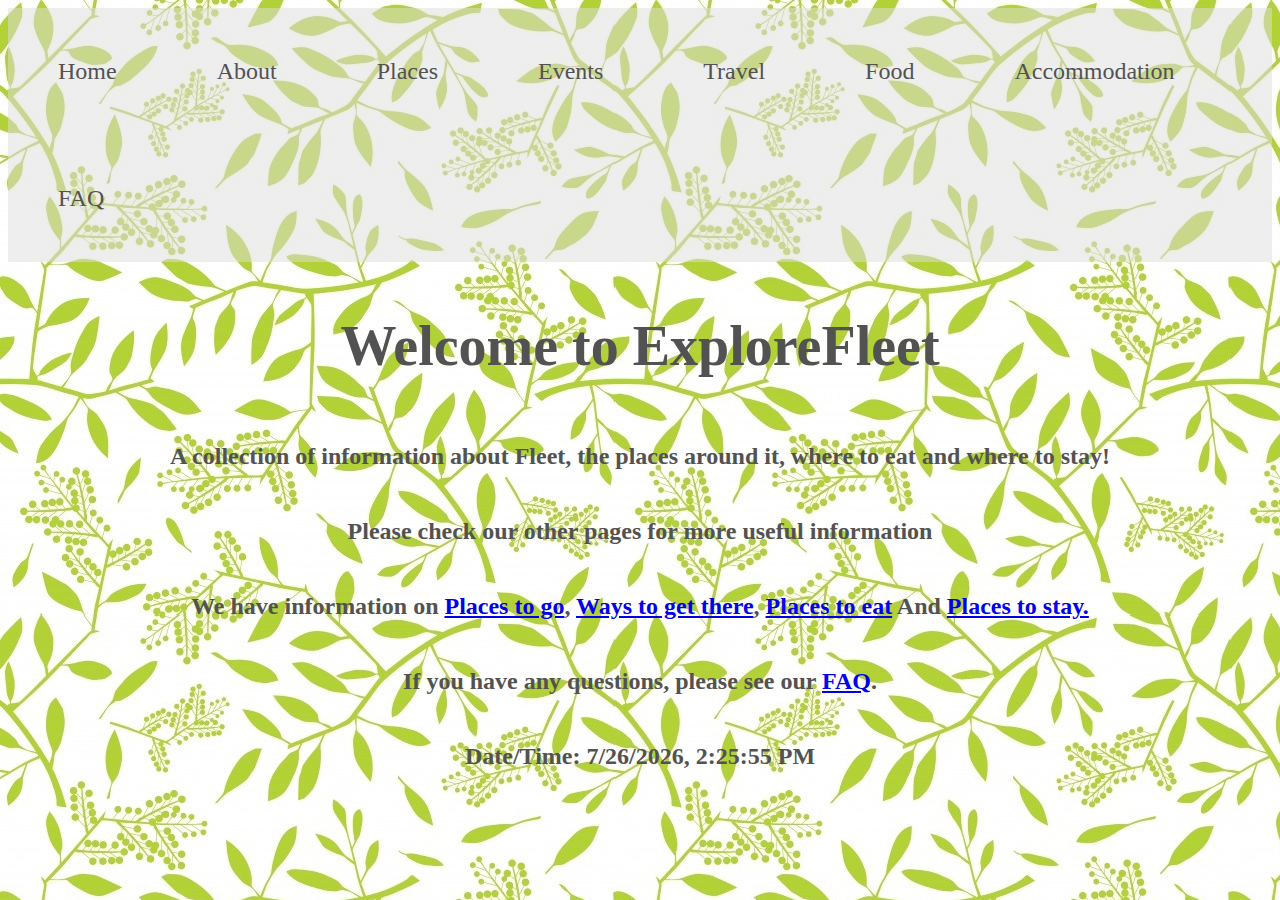
<file: index.html>
<!DOCTYPE html>
<html>
<body>

<link rel="stylesheet" href="style.css">

<div>
<ul>
  <li><a href="index.html";>     Home</a></li>
  <li><a href="about.html">     About</a></li>
  <li><a href="places.html">     Places</a></li>
  <li><a href="events.html">     Events</a></li>
  <li><a href="travel.html">     Travel</a></li>
  <li><a href="food.html">     Food</a></li>
  <li><a href="accomodation.html">     Accommodation</a></li>
  <li><a href="faq.html">     FAQ</a></li>
</ul>
</div>

<h1>Welcome to ExploreFleet <!-- <img src="resources/images/icon.png" alt="icon" width="50" height="60">--> </h1>
<h2>A collection of information about Fleet, the places around it, where to eat and where to stay!</h2>
<h2>Please check our other pages for more useful information</h2>
  
<h2>We have information on <a href="places.html">Places to go</a>, <a href="travel.html">Ways to get there</a>, <a href="food.html">Places to eat</a> And <a href="accomodation.html">Places to stay.</a></h2>
  
<h2>If you have any questions, please see our <a href="faq.html">FAQ</a>.</h2>   
  
  
  
  </body>
  
<h2>Date/Time: <span id="datetime"></span></h2>
  
<script>
var dt = new Date();
document.getElementById("datetime").innerHTML = dt.toLocaleString();
</script>

  

</html>
</file>
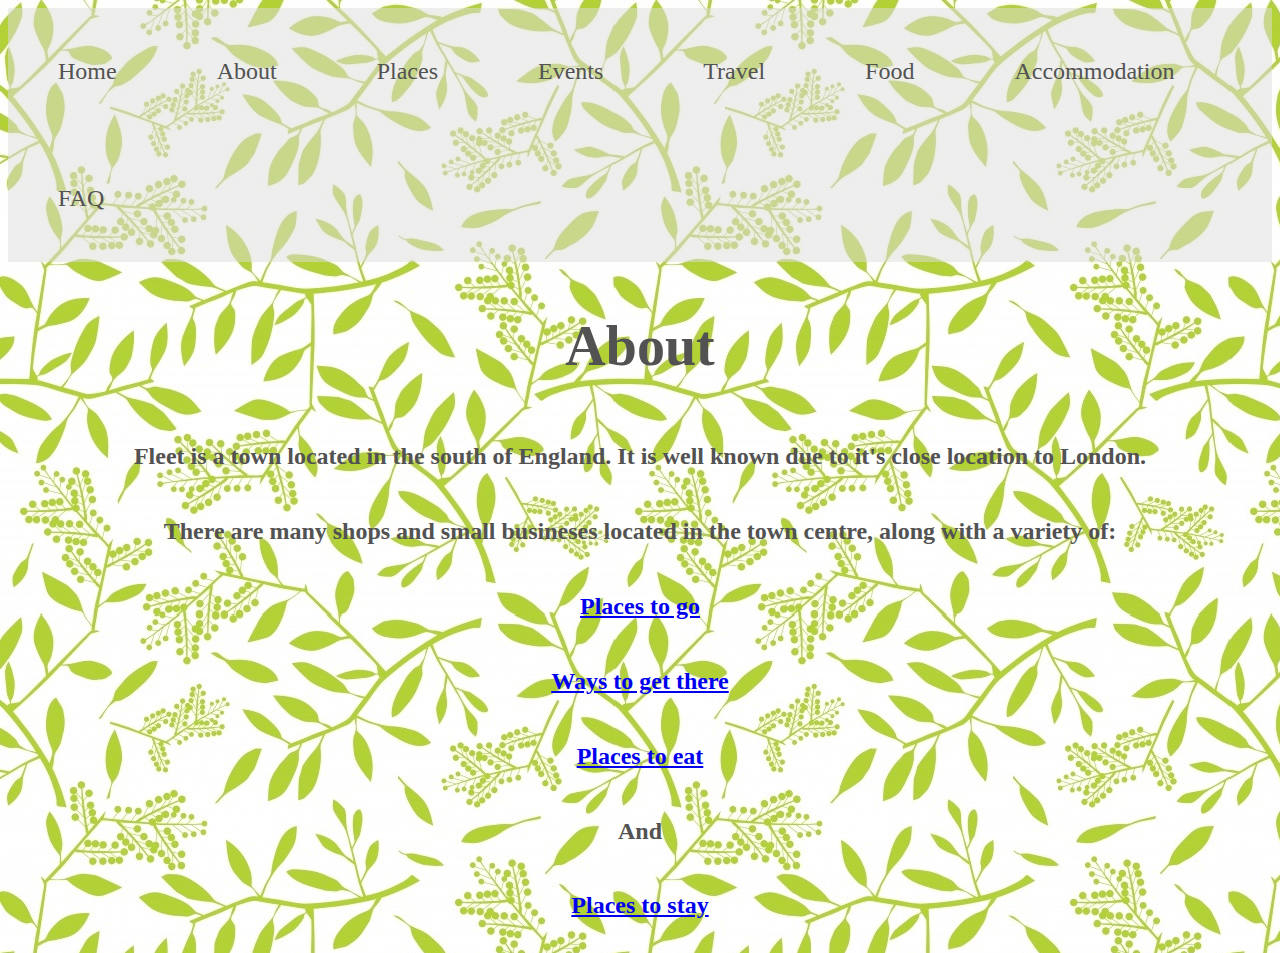
<file: about.html>
<!DOCTYPE html>
<html>
<link rel="stylesheet" href="style.css">

<div>
<ul>
  <li><a href="index.html";>     Home</a></li>
  <li><a href="about.html">     About</a></li>
  <li><a href="places.html">     Places</a></li>
  <li><a href="events.html">     Events</a></li>
  <li><a href="travel.html">     Travel</a></li>
  <li><a href="food.html">     Food</a></li>
  <li><a href="accomodation.html">     Accommodation</a></li>
  <li><a href="faq.html">     FAQ</a></li>
</ul>
</div>
<h1>About</h1>
<h2>Fleet is a town located in the south of England. It is well known due to it's close location to London.</h2>
<h2>There are many shops and small busineses located in the town centre, along with a variety of:</h2>

<h2><a href="places.html">Places to go</a></h2>
<h2><a href="travel.html">Ways to get there</a></h2>
<h2><a href="food.html">Places to eat</a></h2>
<h2>And</h2>
<h2><a href="accomodation.html">Places to stay</a></h2>
</html>
</file>
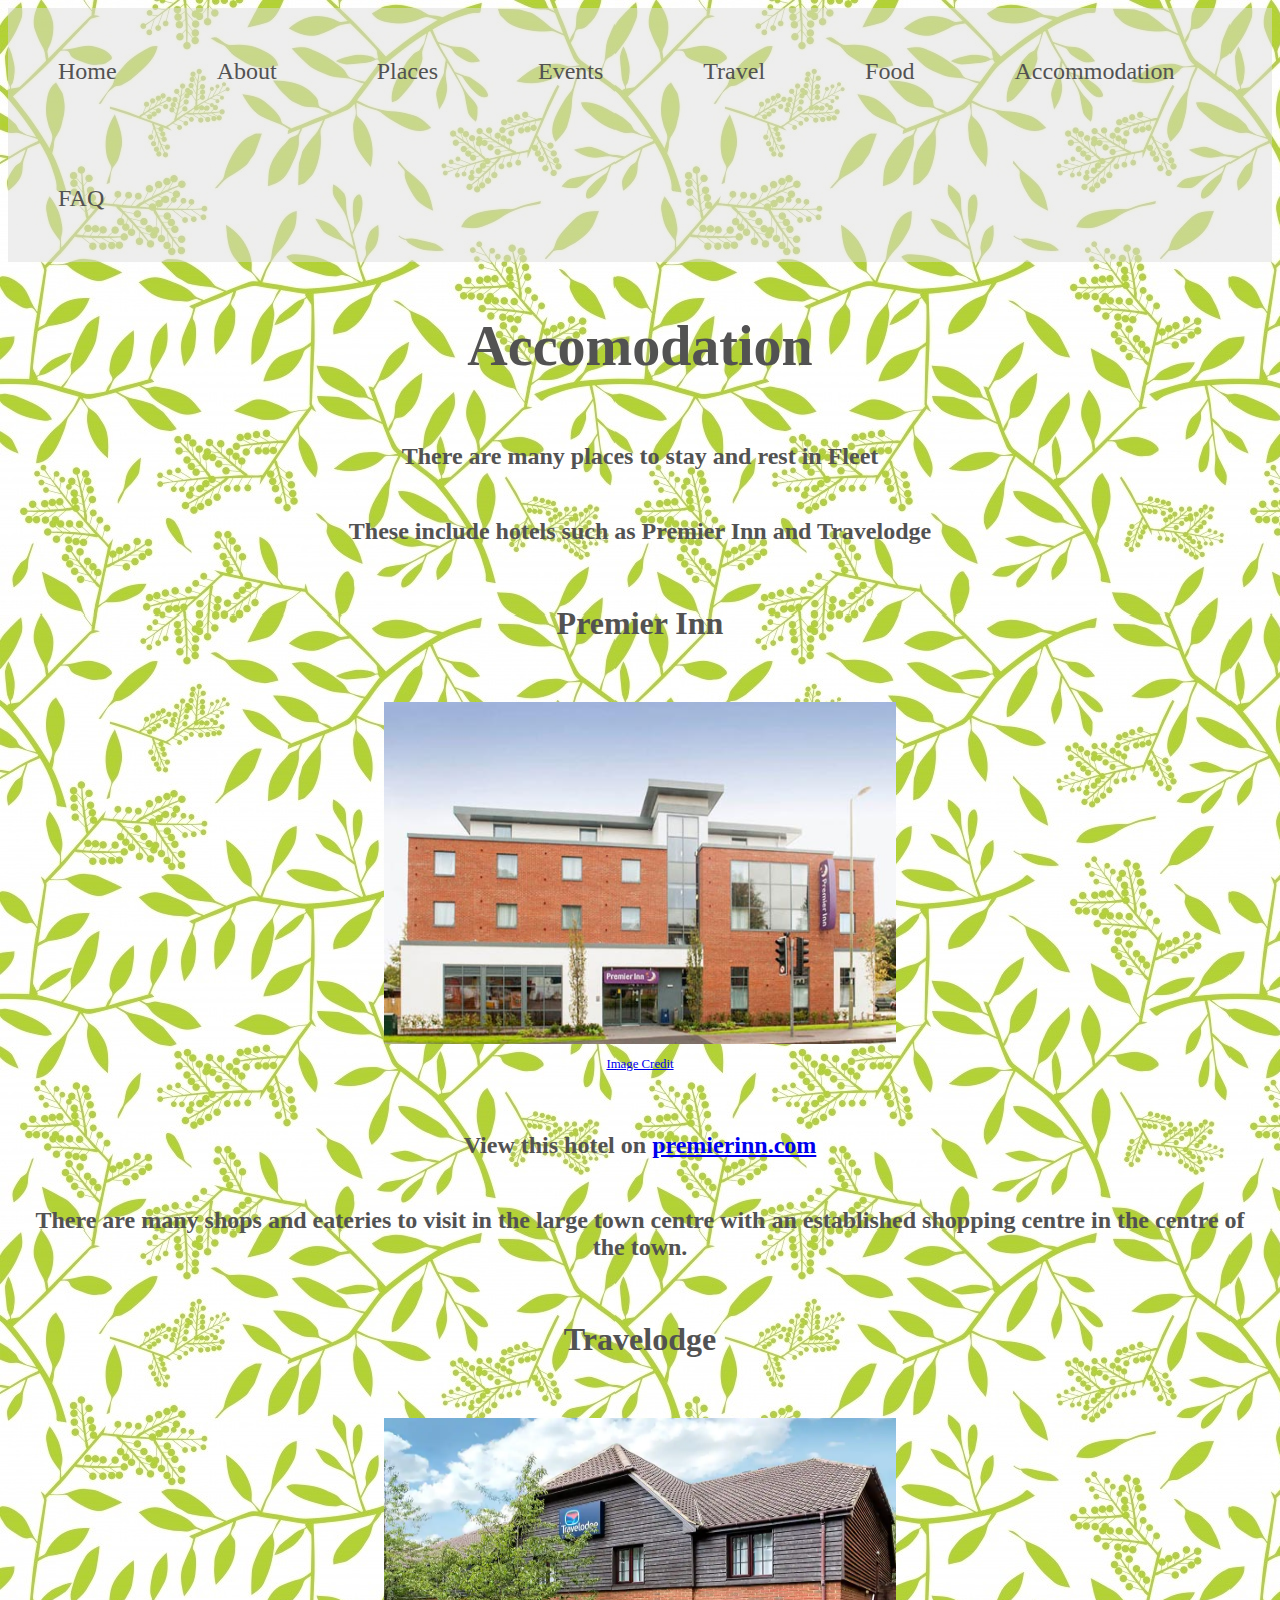
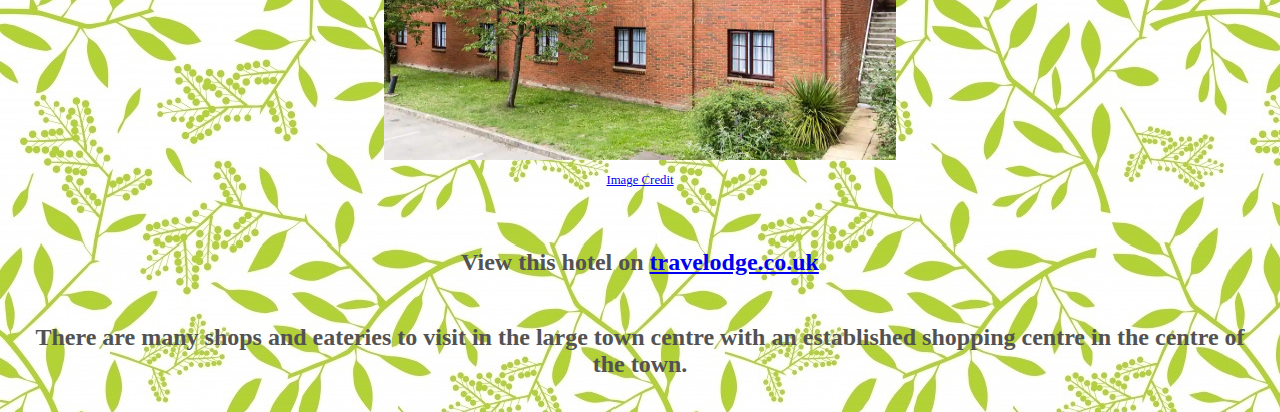
<file: accomodation.html>
<!DOCTYPE html>
<html>

<body>





<link rel="stylesheet" href="style.css">
<div>
<ul>
  <li><a href="index.html";>     Home</a></li>
  <li><a href="about.html">     About</a></li>
  <li><a href="places.html">     Places</a></li>
  <li><a href="events.html">     Events</a></li>
  <li><a href="travel.html">     Travel</a></li>
  <li><a href="food.html">     Food</a></li>
  <li><a href="accomodation.html">     Accommodation</a></li>
  <li><a href="faq.html">     FAQ</a></li>
</ul>
</div>



<h1>Accomodation</h1>

<h2>There are many places to stay and rest in Fleet</h2>
  
  
<h2>These include hotels such as Premier Inn and Travelodge</h2>
  
<h3>Premier Inn</h3>
<credit>
<img src="resources/images/premierinn.jpg" alt="Premier Inn" style="vertical-align:middle" width="512" height="342">
<p><a href="https://www.premierinn.com/gb/en/hotels/england/hampshire/fleet/fleet.html?INNID=FLEWAT&ARRdd=15&ARRmm=04&ARRyyyy=2021&NIGHTS=1&ROOMS=1&ADULT1=2&CHILD1=0&COT1=0&INTTYP1=DB&SID=4&ISH=true&BRAND=PI&CID=GHF_GB_GoogleSearch_desktop_FLEWAT&gclid=EAIaIQobChMI-r6OuaLG7wIVCEIVCB0YdgPQEAoYASAAEgInn_D_BwE
">Image Credit</a></p>
</credit>

<h2>View this hotel on <a href="https://www.premierinn.com/gb/en/hotels/england/hampshire/fleet/fleet.html?INNID=FLEWAT&ARRdd=15&ARRmm=04&ARRyyyy=2021&NIGHTS=1&ROOMS=1&ADULT1=2&CHILD1=0&COT1=0&INTTYP1=DB&SID=4&ISH=true&BRAND=PI&CID=GHF_GB_GoogleSearch_desktop_FLEWAT&gclid=EAIaIQobChMI-r6OuaLG7wIVCEIVCB0YdgPQEAoYASAAEgInn_D_BwE">premierinn.com</a> </h2>
<h2>There are many shops and eateries to visit in the large town centre with an established shopping centre in the centre of the town.</h2>
  
<div>
  <h3>Travelodge</h3>
<credit>
<img src="resources/images/travelodge.webp" alt="Travelodge" style="vertical-align:middle" width="512" height="342">
<p><a href="https://www.travelodge.co.uk/hotels/460/Fleet-hotel?checkIn=11/04/2021&checkOut=12/04/2021&rooms[0][adults]=2&rooms[0][children]=0&utm_source=GHF&utm_medium=GHF&utm_campaign=GB1221GHF">Image Credit</a></p>
</credit>

  
<h2>View this hotel on <a href="https://www.travelodge.co.uk/hotels/460/Fleet-hotel?checkIn=11/04/2021&checkOut=12/04/2021&rooms[0][adults]=2&rooms[0][children]=0&utm_source=GHF&utm_medium=GHF&utm_campaign=GB1221GHF">travelodge.co.uk</a> </h2>
  </div>
<h2>There are many shops and eateries to visit in the large town centre with an established shopping centre in the centre of the town.</h2>
  
</body>
</html>
</file>
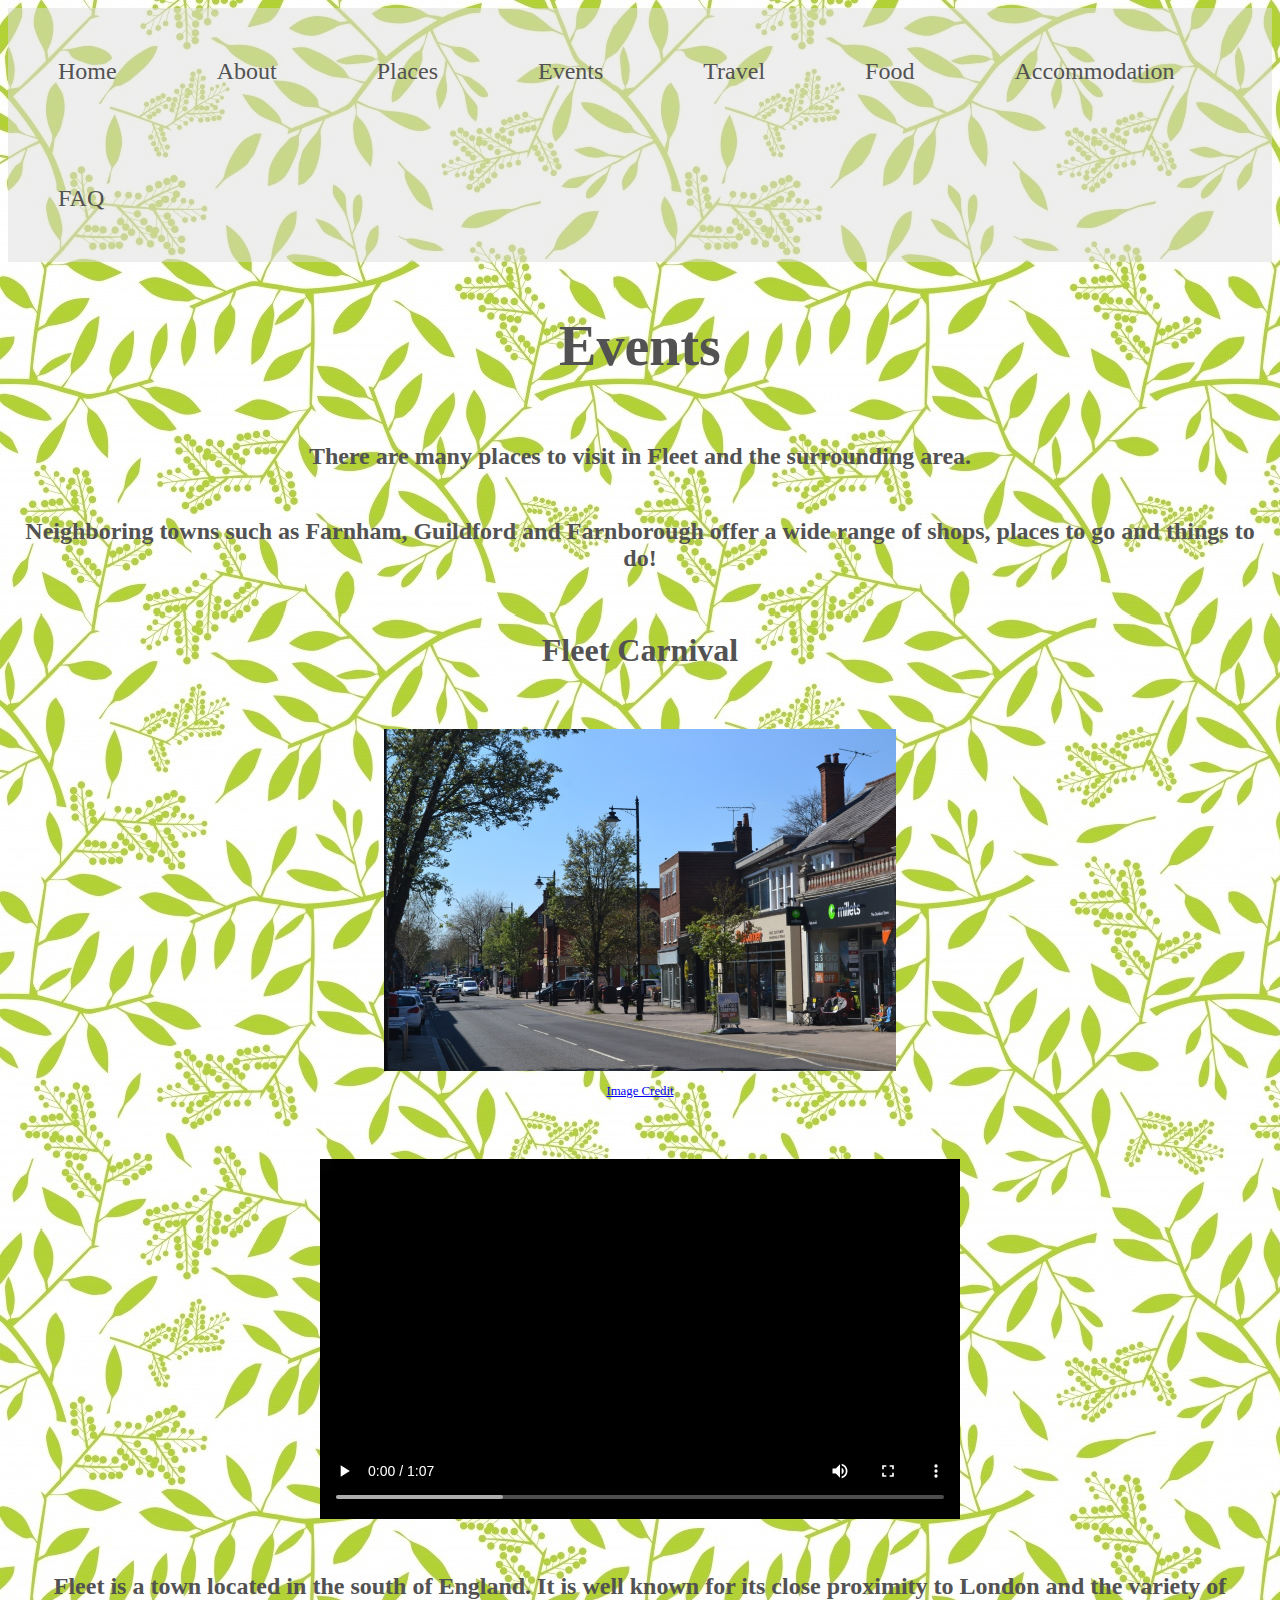
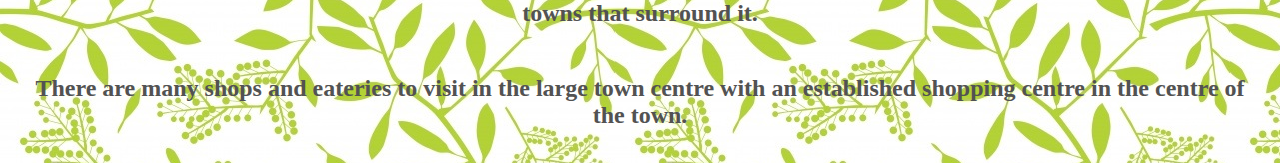
<file: events.html>
<!DOCTYPE html>
<html>
<link rel="stylesheet" href="style.css">
<div>
<ul>
  <li><a href="index.html";>     Home</a></li>
  <li><a href="about.html">     About</a></li>
  <li><a href="places.html">     Places</a></li>
  <li><a href="events.html">     Events</a></li>
  <li><a href="travel.html">     Travel</a></li>
  <li><a href="food.html">     Food</a></li>
  <li><a href="accomodation.html">     Accommodation</a></li>
  <li><a href="faq.html">     FAQ</a></li>
</ul>
</div>

<h1>Events</h1>
<h2>There are many places to visit in Fleet and the surrounding area.</div>
<h2>Neighboring towns such as Farnham, Guildford and Farnborough offer a wide range of shops, places to go and things to do!</h2>

<h3>Fleet Carnival</h3>
<credit>
<img src="resources/images/fleet1.jpg" alt="fleet image" style="vertical-align:middle" width="512" height="342">
<p><a href="https://www.hampshire-life.co.uk/polopoly_fs/1.6136164.1561992526!/image/image.jpg_gen/derivatives/landscape_1024/image.jpg
">Image Credit</a></p>
</credit>
  

<h2>
<video controls="controls" src="resources/Places to visit in fleet.mp4">
    Your browser does not support the HTML5 Video element.
</video>
</h2>

<h2>Fleet is a town located in the south of England. It is well known for its close proximity to London and the variety of towns that surround it.</h2>
<h2>There are many shops and eateries to visit in the large town centre with an established shopping centre in the centre of the town.</h2>

</div>

</html>
</file>
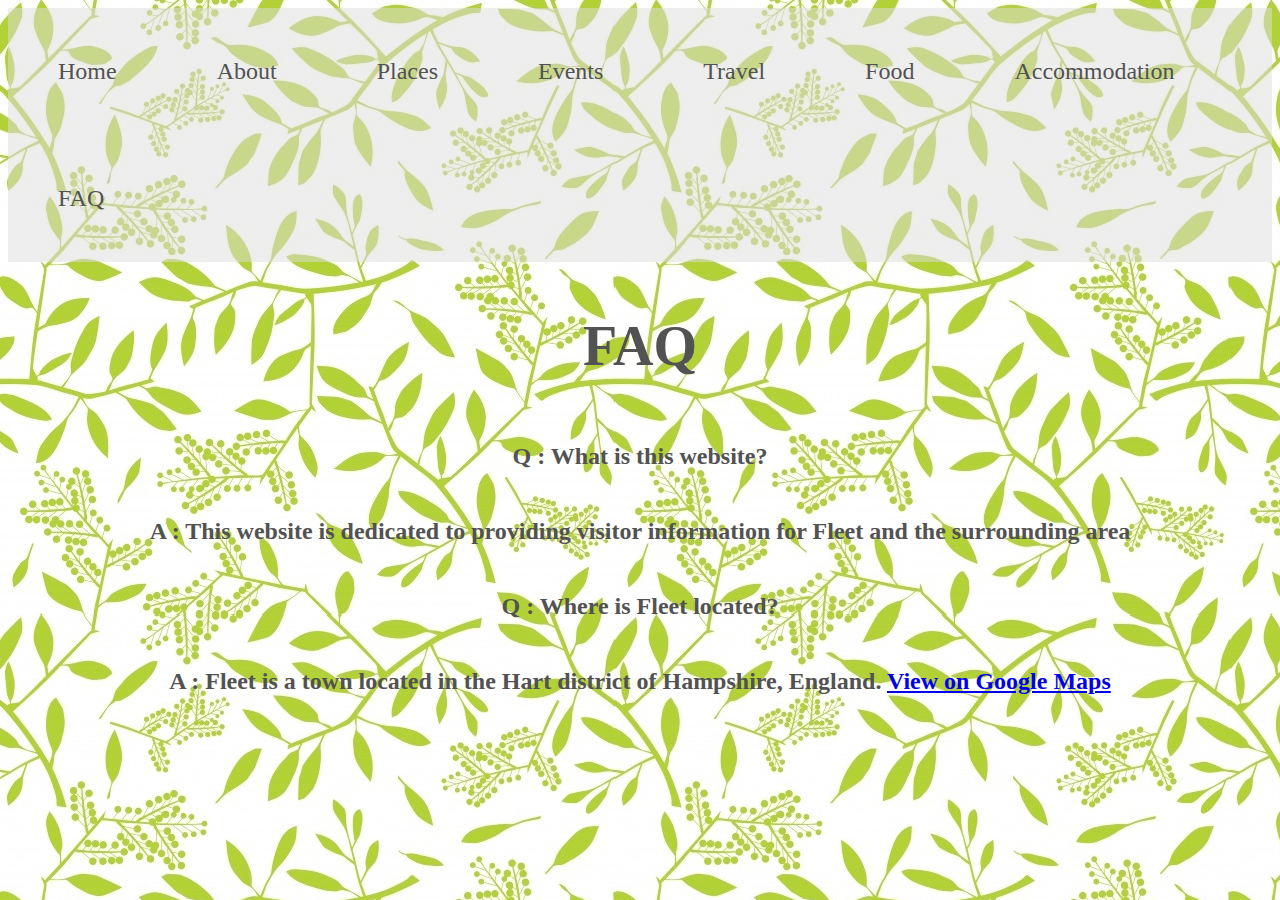
<file: faq.html>
<!DOCTYPE html>
<html>

<body>





<link rel="stylesheet" href="style.css">
<div>
<ul>
  <li><a href="index.html";>     Home</a></li>
  <li><a href="about.html">     About</a></li>
  <li><a href="places.html">     Places</a></li>
  <li><a href="events.html">     Events</a></li>
  <li><a href="travel.html">     Travel</a></li>
  <li><a href="food.html">     Food</a></li>
  <li><a href="accomodation.html">     Accommodation</a></li>
  <li><a href="faq.html">     FAQ</a></li>
</ul>
</div>




<h1>FAQ</h1>
<div>
<h2>Q : What is this website?</h2>
<h2>A : This website is dedicated to providing visitor information for Fleet and the surrounding area</h2>
</div>

<div>
<h2>Q : Where is Fleet located?</h2>
<h2>A : Fleet is a town located in the Hart district of Hampshire, England. <a href="https://www.google.com/maps/place/Fleet/@51.2823301,-0.8714283,13z/data=!3m1!4b1!4m5!3m4!1s0x48742935849681a9:0x16904f65379af3ee!8m2!3d51.277283!4d-0.842655" target="_blank">View on Google Maps</a></h2>
</div>

<!--
<div class="container">
<h2>Q : Where can I suggest features or report a bug?</h2>
<h2>A : You can contact the site admin at: <h2 class="rainbow">siteadmin@domain.com.xyz.co.uk</h2></h2>
</div>
-->
  

  

</body>
</html>
</file>
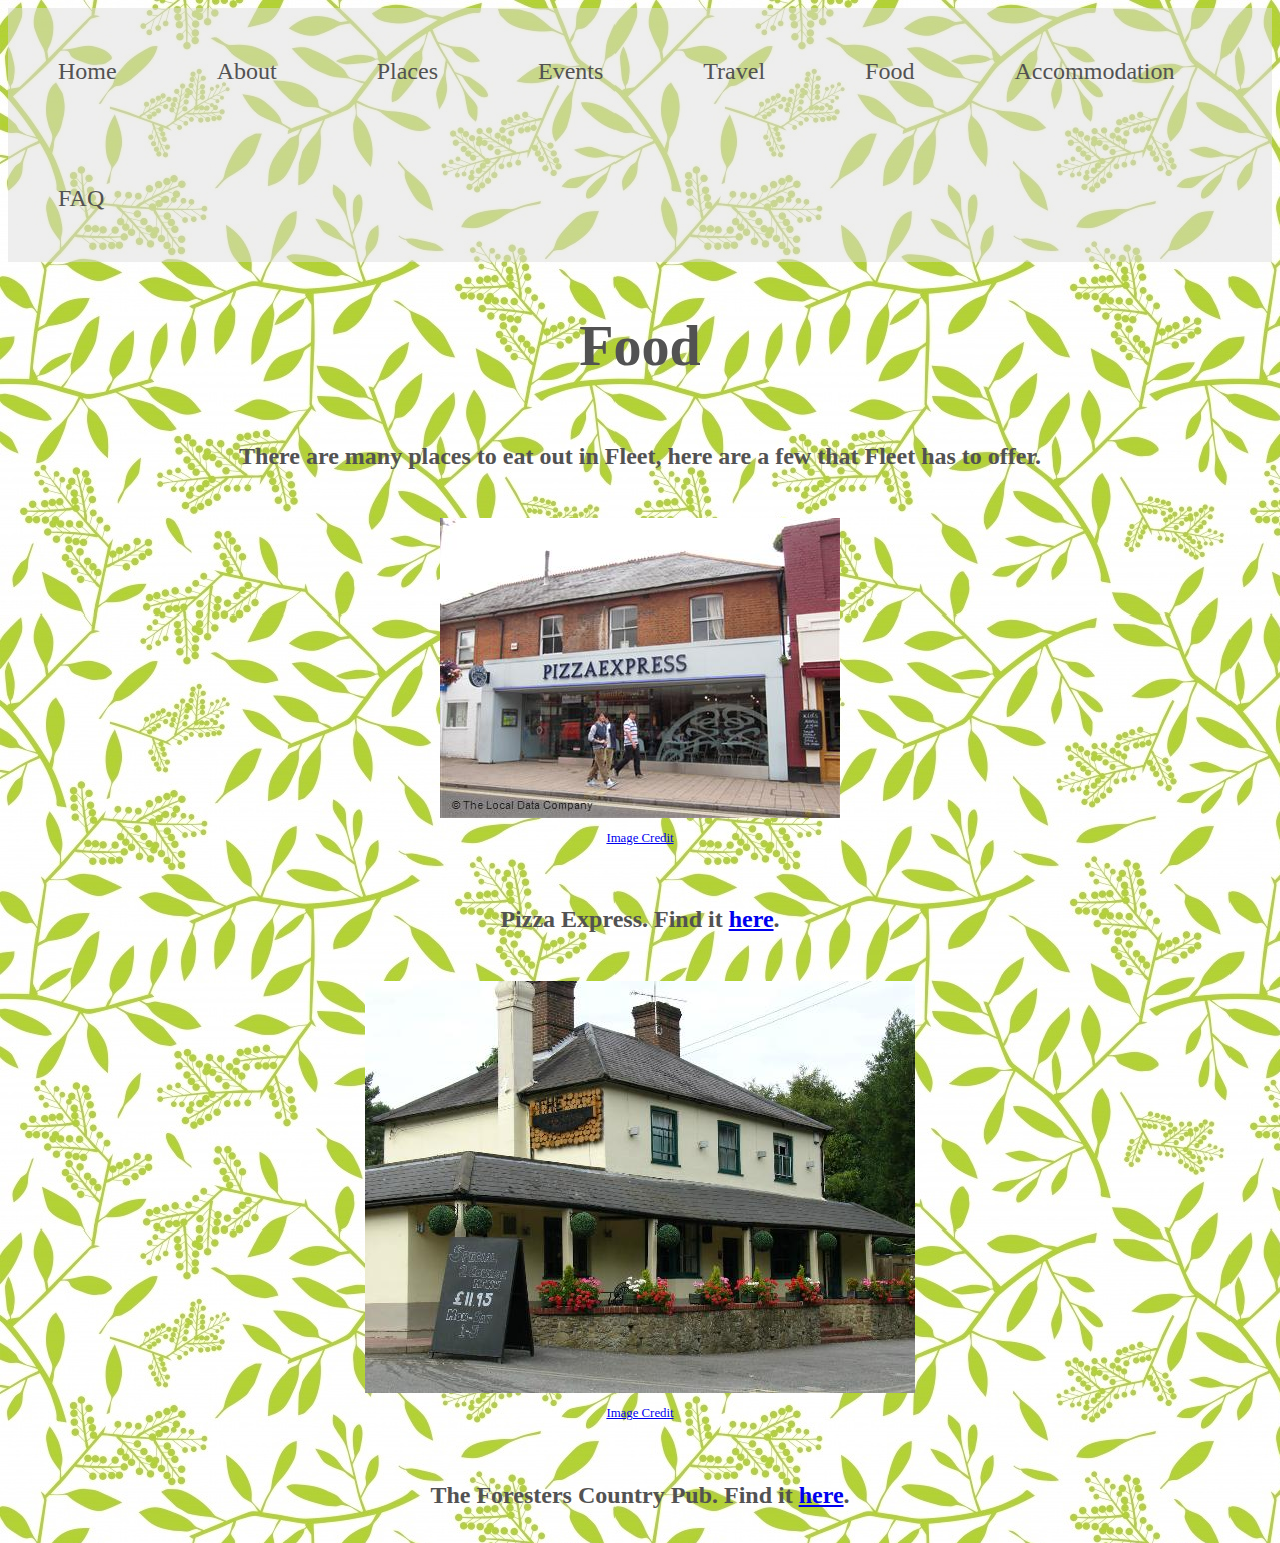
<file: food.html>
<!DOCTYPE html>
<html>
<body>

<link rel="stylesheet" href="style.css">

<div>
<ul>
  <li><a href="index.html";>     Home</a></li>
  <li><a href="about.html">     About</a></li>
  <li><a href="places.html">     Places</a></li>
  <li><a href="events.html">     Events</a></li>
  <li><a href="travel.html">     Travel</a></li>
  <li><a href="food.html">     Food</a></li>
  <li><a href="accomodation.html">     Accommodation</a></li>
  <li><a href="faq.html">     FAQ</a></li>
</ul>
</div>

<h1>Food</h1>

<h2>There are many places to eat out in Fleet, here are a few that Fleet has to offer.</h2>

<div>
<credit>
<img src="resources/images/pizzaexpress.jpg" alt="restaurant" style="vertical-align:middle" >
<p><a href="https://lh3.googleusercontent.com/_Xt156T0M48IsiOg5tc0puEcglar4nKxjf6DUjA5gemZGdpaOw2DPJBnigvJqjAUBppyNEwPq8U0dF4ldg=s0 
">Image Credit</a></p>
</credit>
<h2>Pizza Express. Find it <a href="https://www.pizzaexpress.com/fleet">here</a>.</h2>

</div>

<div>
<credit>
<img src="resources/images/foresters.jpg" alt="pub" style="vertical-align:middle" >
<p><a href="https://media-cdn.tripadvisor.com/media/photo-s/02/bd/cb/2c/the-foresters-pub-and.jpg">Image Credit</a></p>
</credit>
<h2>The Foresters Country Pub. Find it <a href="https://www.foresters-dining.co.uk/">here</a>.</h2>

</div>



</body>
</html>
</file>
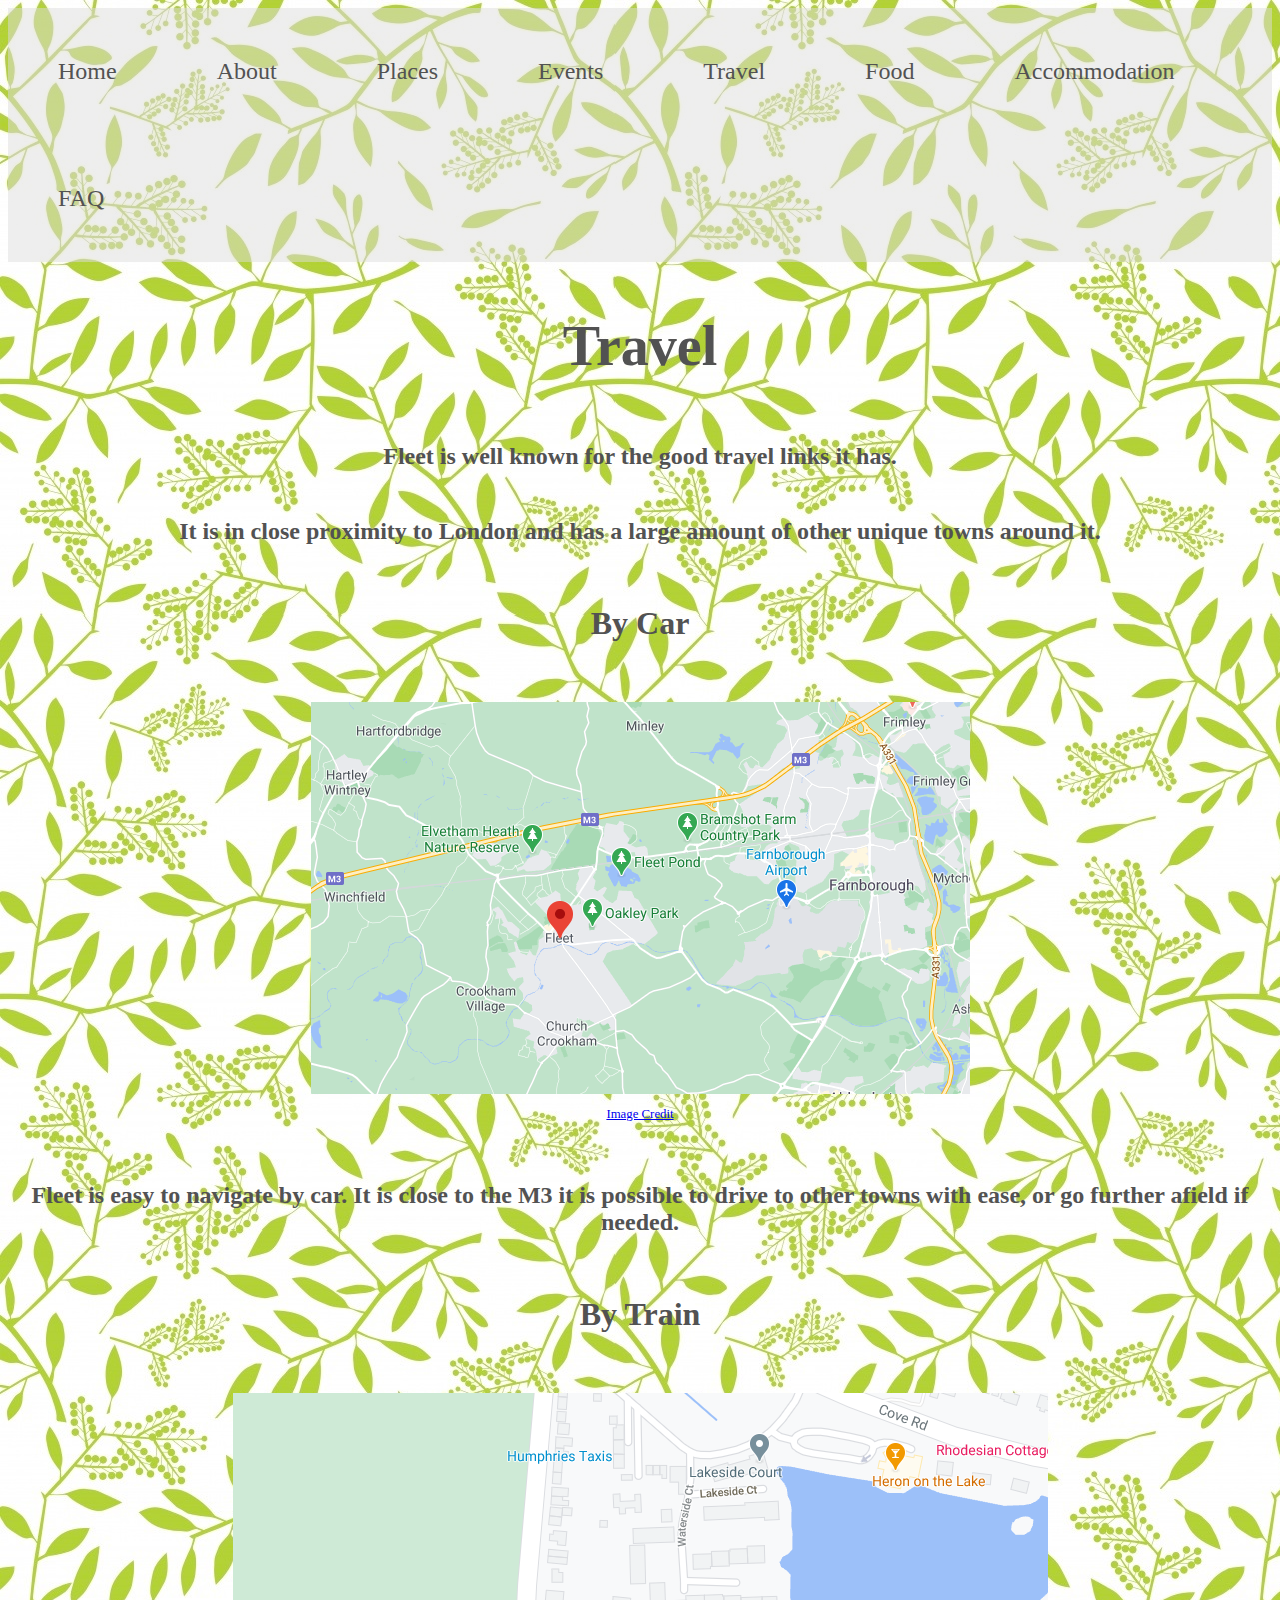
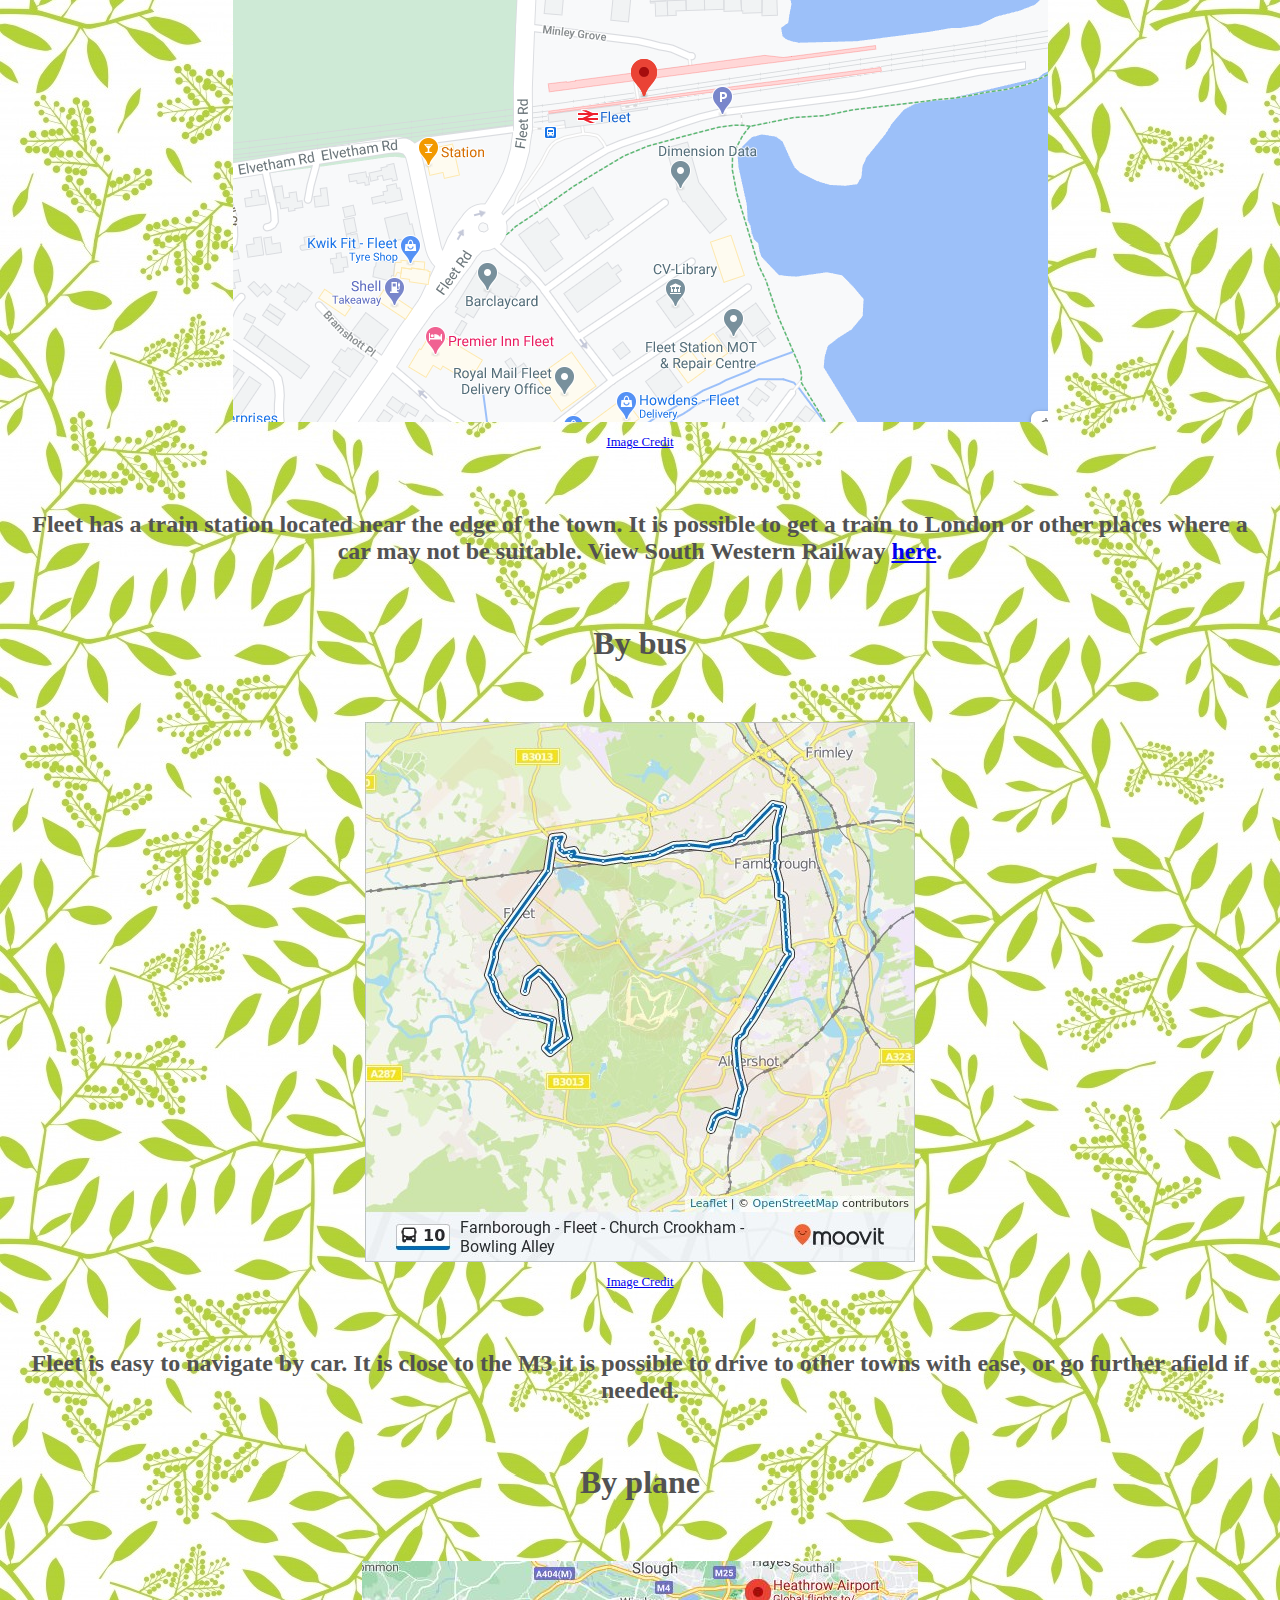
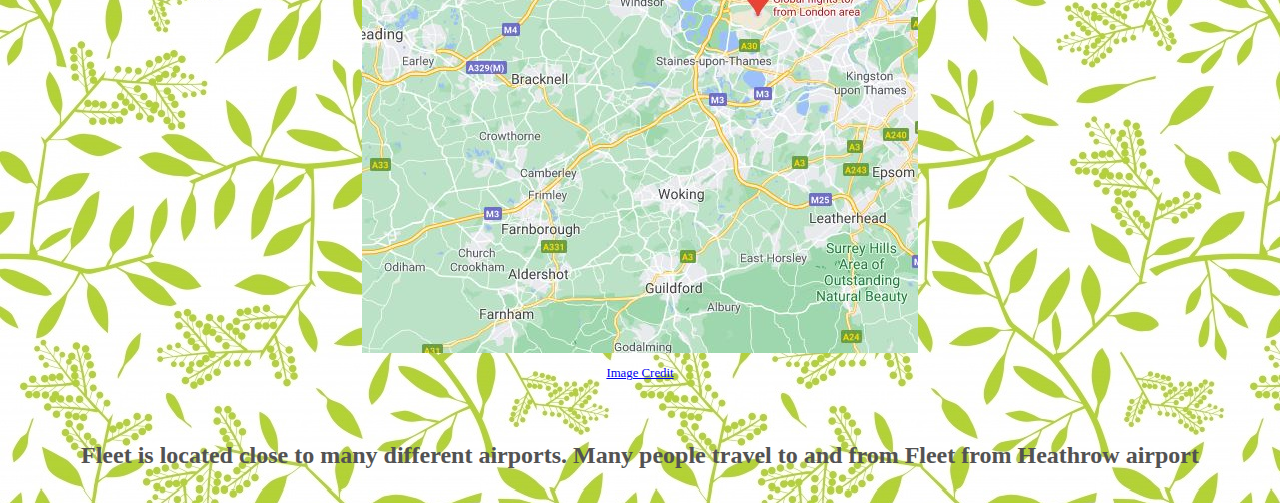
<file: travel.html>
<!DOCTYPE html>
<html>
<link rel="stylesheet" href="style.css">
<div>
<ul>
  <li><a href="index.html";>     Home</a></li>
  <li><a href="about.html">     About</a></li>
  <li><a href="places.html">     Places</a></li>
  <li><a href="events.html">     Events</a></li>
  <li><a href="travel.html">     Travel</a></li>
  <li><a href="food.html">     Food</a></li>
  <li><a href="accomodation.html">     Accommodation</a></li>
  <li><a href="faq.html">     FAQ</a></li>
</ul>
</div>

<h1>Travel</h1>

<h2>Fleet is well known for the good travel links it has.</h2>
<h2>It is in close proximity to London and has a large amount of other unique towns around it.</h2>

<div>
<h3>By Car</h3>
<credit>
<img src="resources/images/fleetmap.PNG" alt="Fleet M3" style="vertical-align:middle" >
<p><a href="https://www.google.com/maps/place/Fleet/@51.2900726,-0.864601,12.25z/data=!4m5!3m4!1s0x48742935849681a9:0x16904f65379af3ee!8m2!3d51.277283!4d-0.842655" >Image Credit</a></p>
</credit>
<h2>Fleet is easy to navigate by car. It is close to the M3 it is possible to drive to other towns with ease, or go further afield if needed.</h2>
</div>

<div>
<h3>By Train</h3>
<credit>
<img src="resources/images/fleettrainmap.PNG" alt="Train map" style="vertical-align:middle" >
<p><a href="https://www.google.com/maps/place/51%C2%B017'26.3%22N+0%C2%B049'50.9%22W/@51.2906346,-0.8329967,17z/data=!3m1!4b1!4m5!3m4!1s0x0:0x0!8m2!3d51.2906346!4d-0.830808" >Image Credit</a></p>
</credit>
<h2>Fleet has a train station located near the edge of the town. It is possible to get a train to London or other places where a car may not be suitable. View South Western Railway <a href="https://www.southwesternrailway.com/travelling-with-us/at-the-station/fleet" target="_blank">here</a>.</h2>
</div>

<div>
<h3>By bus</h3>
<credit>
<img src="resources/images/busroute.jpg" alt="Fleet buses" style="vertical-align:middle" >
<p><a href="https://www.google.com/maps/place/Fleet/@51.2900726,-0.864601,12.25z/data=!4m5!3m4!1s0x48742935849681a9:0x16904f65379af3ee!8m2!3d51.277283!4d-0.842655">Image Credit</a></p>
</credit>
<h2>Fleet is easy to navigate by car. It is close to the M3 it is possible to drive to other towns with ease, or go further afield if needed.</h2>
</div>
  
  <div>
<h3>By plane</h3>
<credit>
<img src="resources/images/heathrowmap.JPG" alt="Heathrow Airport" style="vertical-align:middle" >
<p><a href="https://www.google.com/maps/place/Heathrow+Airport/@51.4711006,-0.456695,17z/data=!4m8!1m2!2m1!1sheathrow!3m4!1s0x48767234cdc56de9:0x8fe7535543f64167!8m2!3d51.4700223!4d-0.4542955">Image Credit</a></p>
</credit>
<h2>Fleet is located close to many different airports. Many people travel to and from Fleet from Heathrow airport</h2>
</div>

</body>

</html>
</file>
<file: style.css>
footer {
	/*some issues here, unsure what is causing the font to display inccorectly. May need to copy in H2 */
  text-align: center;
  padding: 3px;
  background-color: rgba(222, 222, 222, 0.5);
  color: #525252;
}

ul { /*Used for Navbar */
  list-style-type: none;
  margin: 0;
  padding: 0;
  overflow: hidden;
  background-color: rgba(222, 222, 222, 0.5);
}

li {
	/*Used for navbar */
  float: left;
}

li a {
	/*Sets colour of text, font, size, background colour */
  display: block;
  color: #525252;
  text-align: center;
  padding: 14px 16px;
  text-decoration: none;

  
  font-family: Corbel Light;
  font-size: 150%;

padding: 50px;
}

/* Change the link color to ##c7c7c7 (#c7c7c7) on hover */
li a:hover {
  background-color: rgba(212, 212, 212, 0.5);
}



li:last-child {
  border-right: none;
}
/*If the box is selected, turn the box in the navbar a darker colour to indicate which has been selected*/
.active {
  background-color: #4CAF50;
}

/*Set up h1. Used for page titles*/
h1 {
 display: block;
  /*color: #c7c7c7;*/
  color: #525252;
  text-align: center;
  padding: 14px 16px;
  text-decoration: none;

  
  font-family: Corbel Light;
  font-size: 350%;

}

credit {

 display: block;
  /*color: #c7c7c7;*/
  color: #525252;
  text-align: center;
  padding: 14px 16px;
  text-decoration: none;

  
  font-family: Corbel Light;
  font-size: 80%;

}
/*A smaller font used for paragraphs */
h2 {
 display: block;
  color: #525252;
  text-align: center;
  padding: 14px 16px;
  text-decoration: none;

  
  font-family: Corbel Light;
  font-size: 150%;

}
/*Used for sub titles / headings (?) */
h3 {
 display: block;
 /*color: #c7c7c7;*/
  color: #525252;
  text-align: center;
  padding: 14px 16px;
  text-decoration: none;
  font-family: Corbel Light;
  font-size: 200%;
}
/*Unused(?). Large font. */
h4 {
 display: block;
 /*color: #c7c7c7;*/
  color: #525252;
  text-align: center;
  padding: 14px 16px;
  text-decoration: none;
  font-family: Corbel Light;
  font-size: 400%;
}

secret {
  color: #525252;
  text-decoration: none;
  font-family: Corbel Light;
  
}
/*Unused(?). For Work In Progress (WIP) elements */
development {
 display: block;
  /*color: #c7c7c7;*/
  color: #525252;
  text-align: center;
  padding: 14px 16px;
  text-decoration: none;

  
  font-family: Corbel Light;
  font-size: 100%;

}
/*Background image? */
.bg-img {
  width: 100%;
  padding: 10% 0;
  background-size: cover;
  background-position: center;
  border: 1px solid;
}


/*https://gist.github.com/grevory/5369438*/
.thumbnail.with-caption {
    display: inline-block;
    background: #f5f5f5;
  }
  .thumbnail.with-caption p {
    margin: 0;
    padding-top: 0.5em;
  }
  .thumbnail.with-caption small:before {
    content: '\2014 \00A0';
  }
  .thumbnail.with-caption small {
    width: 100%;
    text-align: right;
    display: inline-block;
    color: #999;
  }
/*https://gist.github.com/grevory/5369438*/


/*https://codepen.io/cb_rn/pen/OVXXmj*/
@import url(https://fonts.googleapis.com/css?family=Pacifico);
@import url('https://fonts.googleapis.com/css?family=Anton');

.rainbow {
  
   /* Font options */
  font-family: 'Corbel Light', cursive;
  text-shadow: 2px 2px 4px #000000;
  font-size:40px;
  
   /* Chrome, Safari, Opera */
  -webkit-animation: rainbow 5s infinite; 
  
  /* Internet Explorer */
  -ms-animation: rainbow 5s infinite;
  
  /* Standar Syntax */
  animation: rainbow 5s infinite; 
}

/* Chrome, Safari, Opera */
@-webkit-keyframes rainbow{
  0%{color: orange;}	
  10%{color: purple;}	
	20%{color: red;}
  30%{color: CadetBlue;}
	40%{color: yellow;}
  50%{color: coral;}
	60%{color: green;}
  70%{color: cyan;}
  80%{color: DeepPink;}
  90%{color: DodgerBlue;}
	100%{color: orange;}
}

/* Internet Explorer */
@-ms-keyframes rainbow{
   0%{color: orange;}	
  10%{color: purple;}	
	20%{color: red;}
  30%{color: CadetBlue;}
	40%{color: yellow;}
  50%{color: coral;}
	60%{color: green;}
  70%{color: cyan;}
  80%{color: DeepPink;}
  90%{color: DodgerBlue;}
	100%{color: orange;}
}

/* Standar Syntax */
@keyframes rainbow{
    0%{color: orange;}	
  10%{color: purple;}	
	20%{color: red;}
  30%{color: CadetBlue;}
	40%{color: yellow;}
  50%{color: coral;}
	60%{color: green;}
  70%{color: cyan;}
  80%{color: DeepPink;}
  90%{color: DodgerBlue;}
	100%{color: orange;}
}
/*https://codepen.io/cb_rn/pen/OVXXmj*/


/*Set background image */
body {
/*SAMPLE IMAGE, REMOVE LATER!*/
  background-image: url('resources/images/leavesrepeatlight2.jpg'); 
 /*background-repeat: no-repeat;*/
  /*background-size: cover;*/

}
</file>
